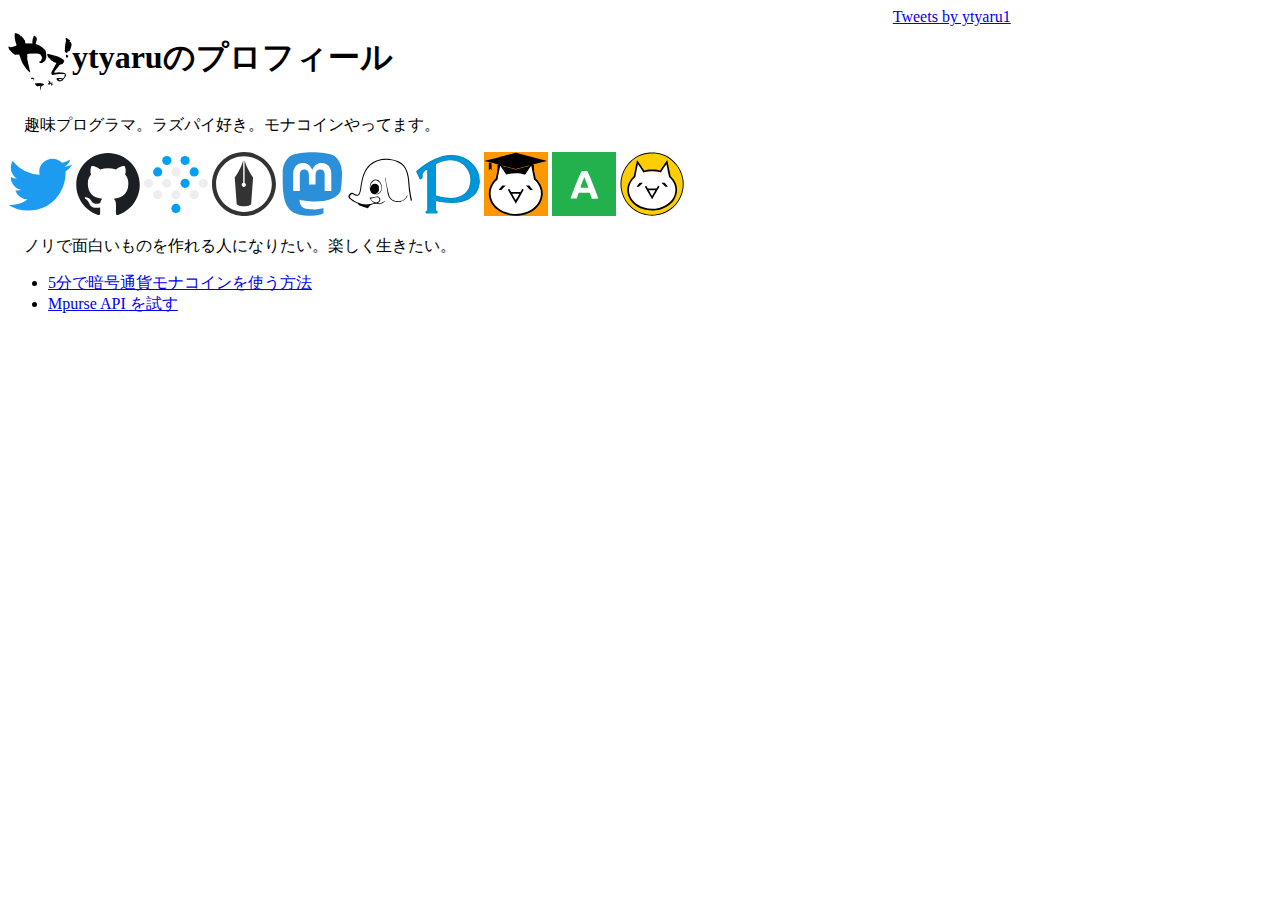
<file: content/author.html>
<!doctype html>
<html>
<head prefix="og: https://ogp.me/ns# profile: https://ogp.me/ns/profile#">
<meta charset="UTF-8">
<title>ytyaruのプロフィール</title>
<meta name="description" content="ytyaruのプロフィール">
<meta name="author" content="ytyaru">
<meta name="viewport" content="width=device-width, initial-scale=1" />
<meta property="og:type" content="profile" />
<meta property="og:site_name" content="ytyaru" />
<meta property="og:title" content="ytyaruのプロフィール" />
<meta property="og:description" content="趣味プログラマ。ラズパイ好き。モナコインやってます。" />
<meta property="og:image" content="https://ytyaru.github.io/asset/image/avator.png" />
<meta property="profile:first_name" content="" />
<meta property="profile:last_name" content="" />
<meta property="profile:username" content="ytyaru" />
<meta property="profile:gender" content="male" />
<meta name="twitter:card" content="summary_large_image" />
<link rel="webmention" href="https://webmention.io/ytyaru.github.io/webmention" />
<link rel="pingback" href="https://webmention.io/ytyaru.github.io/xmlrpc" />
<link rel="license" href="https://creativecommons.org/licenses/by/4.0/deed.ja">
<link rel="icon" href="../asset/image/avator.png">
<link rel="stylesheet" href="../css/styles.css">
<meta name="viewport" content="width=device-width, initial-scale=1">
<script src="../js/main.js"></script>
<script type="application/ld+json">
  {
    "@context": "https://schema.org/",
    "@type": "Article",
    "author": {
      "@type": "Person",
      "name": "ytyaru",
      "url": "https://ytyaru.github.io/",
      "sameAs": [
        "https://twitter.com/ytyaru1",
        "https://github.com/ytyaru",
        "https://profile.hatena.ne.jp/ytyaru/",
        "https://mstdn.jp/@ytyaru",
        "https://pawoo.net/@ytyaru_pawoo",
        "https://www.pixiv.net/users/53831310",
        "https://monaledge.com/user/MEHCqJbgiNERCH3bRAtNSSD9uxPViEX1nu",
        "https://web3.askmona.org/user/1590",
      ]
    },
    "dateModified": "2022-05-22T21:58:05+09:00",
    "datePublished": "2022-05-22T21:58:05+09:00",
    "headline": "ytyaruのプロフィール",
    "image": ["https://ytyaru.github.io/asset/image/avator.png"]
  }
</script>
</head>
<body>
<div id="content">
<div id="content-left">
<h1><img src="../asset/image/avator.png" width="64" height="64" style="vertical-align:middle;">ytyaruのプロフィール</h1>
<p>　趣味プログラマ。ラズパイ好き。モナコインやってます。</p>
<a rel="me" href="https://twitter.com/ytyaru1" title="Twitter"><object data="../asset/image/icon/sns/twitter.svg" type="image/svg+xml" width="64" height="64"><object data="../asset/image/icon/sns/twitter.png" type="image/png" width="64" height="64"></object></object></a>
<a rel="me" href="https://github.com/ytyaru" title="GitHub"><object data="../asset/image/icon/sns/github.svg" type="image/svg+xml" width="64" height="64"><object data="../asset/image/icon/sns/github.png" type="image/png" width="64" height="64"></object></object></a>
<a rel="me" href="https://profile.hatena.ne.jp/ytyaru/" title="Hatena profile"><object data="../asset/image/icon/sns/hatena.svg" type="image/svg+xml" width="64" height="64"><object data="../asset/image/icon/sns/hatena.png" type="image/png" width="64" height="64"></object></object></a>
<a rel="me" href="https://ytyaru.hatenablog.com/" title="Hatena blog"><object data="../asset/image/icon/sns/hatena-blog.svg" type="image/svg+xml" width="64" height="64"><object data="../asset/image/icon/sns/hatena-blog.png" type="image/png" width="64" height="64"></object></object></a>
<a rel="me" href="https://mstdn.jp/@ytyaru" title="Mastodon mstdn.jp"><object data="../asset/image/icon/sns/mastodon.svg" type="image/svg+xml" width="64" height="64"><object data="../asset/image/icon/sns/mastodon.png" type="image/png" width="64" height="64"></object></object></a>
<a rel="me" href="https://pawoo.net/@ytyaru_pawoo" title="pawoo"><object data="../asset/image/icon/sns/pawoo.svg" type="image/svg+xml" width="64" height="64"><object data="../asset/image/icon/sns/pawoo.png" type="image/png" width="64" height="64"></object></object></a>
<a rel="me" href="https://www.pixiv.net/users/53831310" title="pixiv"><object data="../asset/image/icon/sns/pixiv.svg" type="image/svg+xml" width="64" height="64"><object data="../asset/image/icon/sns/pixiv.png" type="image/png" width="64" height="64"></object></object></a>
<a rel="me" href="https://monaledge.com/user/MEHCqJbgiNERCH3bRAtNSSD9uxPViEX1nu" title="モナレッジ"><object data="../asset/image/icon/sns/monaledge.svg" type="image/svg+xml" width="64" height="64"><object data="../asset/image/icon/sns/monaledge.png" type="image/png" width="64" height="64"></object></object></a>
<a rel="me" href="https://web3.askmona.org/user/1590" title="Ask Mona 3.0"><object data="../asset/image/icon/sns/ask-mona.svg" type="image/svg+xml" width="64" height="64"><object data="../asset/image/icon/sns/ask-mona.png" type="image/png" width="64" height="64"></object></object></a>
<a href="javascript:/*await*/ window.mpurse.sendAsset('MEHCqJbgiNERCH3bRAtNSSD9uxPViEX1nu', 'MONA', 0.114114, 'plain', 'Good job!')" title="投げモナする"><object data="../asset/image/monacoin/monacoin_face_mouth_white.svg" type="image/svg+xml" width="64" height="64"><object data="../asset/image/monacoin/monacoin_face_mouth_white.png" type="image/png" width="64" height="64"></object></object></a>

<p>　ノリで面白いものを作れる人になりたい。楽しく生きたい。</p>
<ul>
<li><a href="https://ytyaru.github.io/Html.Mpurse.Api.20220517160403/setup.html#install">5分で暗号通貨モナコインを使う方法</a></li>
<li><a href="https://ytyaru.github.io/Html.Mpurse.Api.20220517160403/index.html">Mpurse API を試す</a></li>
</ul>

</div>
<div id="content-right">
<a class="twitter-timeline" href="https://twitter.com/ytyaru1?ref_src=twsrc%5Etfw">Tweets by ytyaru1</a> <script async src="https://platform.twitter.com/widgets.js" charset="utf-8"></script>
</div>
</div>

</body>
</html>
</file>
<file: css/styles.css>
@charset "utf-8";
/*
* {
    padding: 0;
    margin: 0;
}
body {
    --line-of-chars:40;
    font-size: calc(100vw / (var(--line-of-chars)));
}
img.icon {
    width: 1em;
    height: 1em;
}
*/
#content {
    display: flex;
}
#content-left {
    width: 70%;
    heigth: 100%;
}
#content-right {
    width: 30%;
    heigth: 100%;
}
a {
    display: inline-block;
}
object {
    pointer-events: none;
}
.checkered-pattern {
    background-image: linear-gradient(45deg, #808080 25%, transparent 25%), linear-gradient(-45deg, #808080 25%, transparent 25%), linear-gradient(45deg, transparent 75%, #808080 75%), linear-gradient(-45deg, transparent 75%, #808080 75%);
    background-size: 50px 50px;
    background-position: 0 0, 0 25px, 25px -25px, -25px 0px;
}
kbd {
    font-family: Consolas, "Lucida Console", monospace;
    display: inline-block;
    padding: 0.25em;
    border-radius: 0.25em;
    background: #eee;
    box-shadow: 1px 1px 1px #777;
}
@media (prefers-color-scheme:light){
body {
    background-color: #fff;
    color: #000;
}
kbd {
    background: #eee;
    color: #000;
}
.checkered-pattern {
    background-image: linear-gradient(45deg, #808080 25%, transparent 25%), linear-gradient(-45deg, #808080 25%, transparent 25%), linear-gradient(45deg, transparent 75%, #808080 75%), linear-gradient(-45deg, transparent 75%, #808080 75%);
    background-size: 50px 50px;
    background-position: 0 0, 0 25px, 25px -25px, -25px 0px;
}
}
@media (prefers-color-scheme:dark){
body {
    background-color: #000;
    color: #fff;
}
kbd {
    background: #666;
    color: #fff;
}
a { color: #ff0; }
.checkered-pattern {
    background-image: linear-gradient(45deg, #808080 25%, transparent 25%), linear-gradient(-45deg, #808080 25%, transparent 25%), linear-gradient(45deg, transparent 75%, #808080 75%), linear-gradient(-45deg, transparent 75%, #808080 75%);
    background-size: 50px 50px;
    background-position: 0 0, 0 25px, 25px -25px, -25px 0px;
    background-color: #000;
}
}

#web-mention-count {
    cursor: pointer;
    text-decoration: underline dotted;
}
#web-mention-counts, #web-mention-like, #web-mention-bookmark, #web-mention-rsvp {
    cursor: pointer;
    display: inline;
}
#web-mention-comment {
    height: 300px;
    overflow-y: scroll;
    border-top: 1px dashed;
}
.mention {
    border-radius: 1em;
    border-color: #000;
    border-style: solid; 
    border-width: 1px; 
    padding: 0.5em;
    margin: 0.5em;
}
.mention-meta a, .mention-meta img, .mention-meta span {
    vertical-align: middle;
}
.mention-url { text-decoration: none; }
/*
.mention-meta { float:left; }
*/
.tippy-box[data-theme~="custom"] {
  background-color: #f7f7f7;
  color: black;
  border: 1px solid #ededed;
  border-radius: 0;
}
.tippy-arrow { background-color: #f7f7f7; }
</file>
